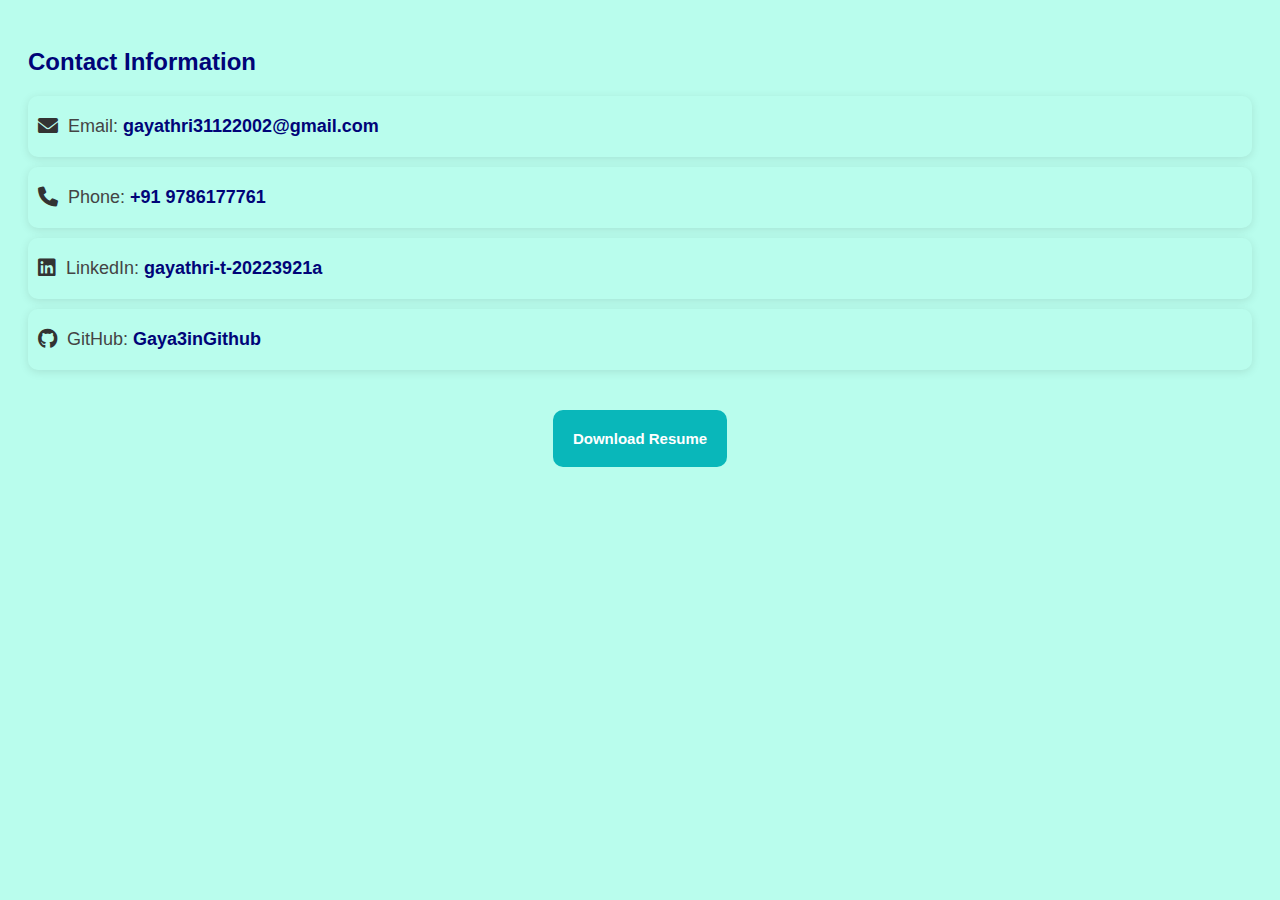
<file: contact.html>
<!DOCTYPE html>
<html lang="en">
<head>
    <meta charset="UTF-8">
    <meta name="viewport" content="width=device-width, initial-scale=1.0">
    <title>Contact Info</title>
    <!-- Link to external CSS -->
    <link rel="stylesheet" href="contact.css">
    <!-- Link to Font Awesome for icons -->
    <link rel="stylesheet" href="https://cdnjs.cloudflare.com/ajax/libs/font-awesome/6.0.0-beta3/css/all.min.css">
</head>
<body>
    <h2>Contact Information</h2>

    <div class="contact-info">
        <i class="fas fa-envelope"></i>
        <p>Email: <a href="mailto:gayathri31122002@gmail.com">gayathri31122002@gmail.com</a></p>
    </div>

    <div class="contact-info">
        <i class="fas fa-phone"></i>
        <p>Phone: <a href="tel:+919786177761">+91 9786177761</a></p>
    </div>

    <div class="contact-info">
        <i class="fab fa-linkedin"></i>
        <p>LinkedIn: <a href="https://linkedin.com/in/gayathri-t-20223921a" target="_blank">gayathri-t-20223921a</a></p>
    </div>

    <div class="contact-info">
        <i class="fab fa-github"></i>
        <p>GitHub: <a href="https://github.com/Gaya3inGithub" target="_blank">Gaya3inGithub</a></p>
    </div>
	
	<div align="center">
		<button class="res"><a class="d" href="Gayathri T.pdf"Download="Gayathi T resume.pdf">Download Resume</a> </button>
	</div>
	
</body>
</html>
</file>
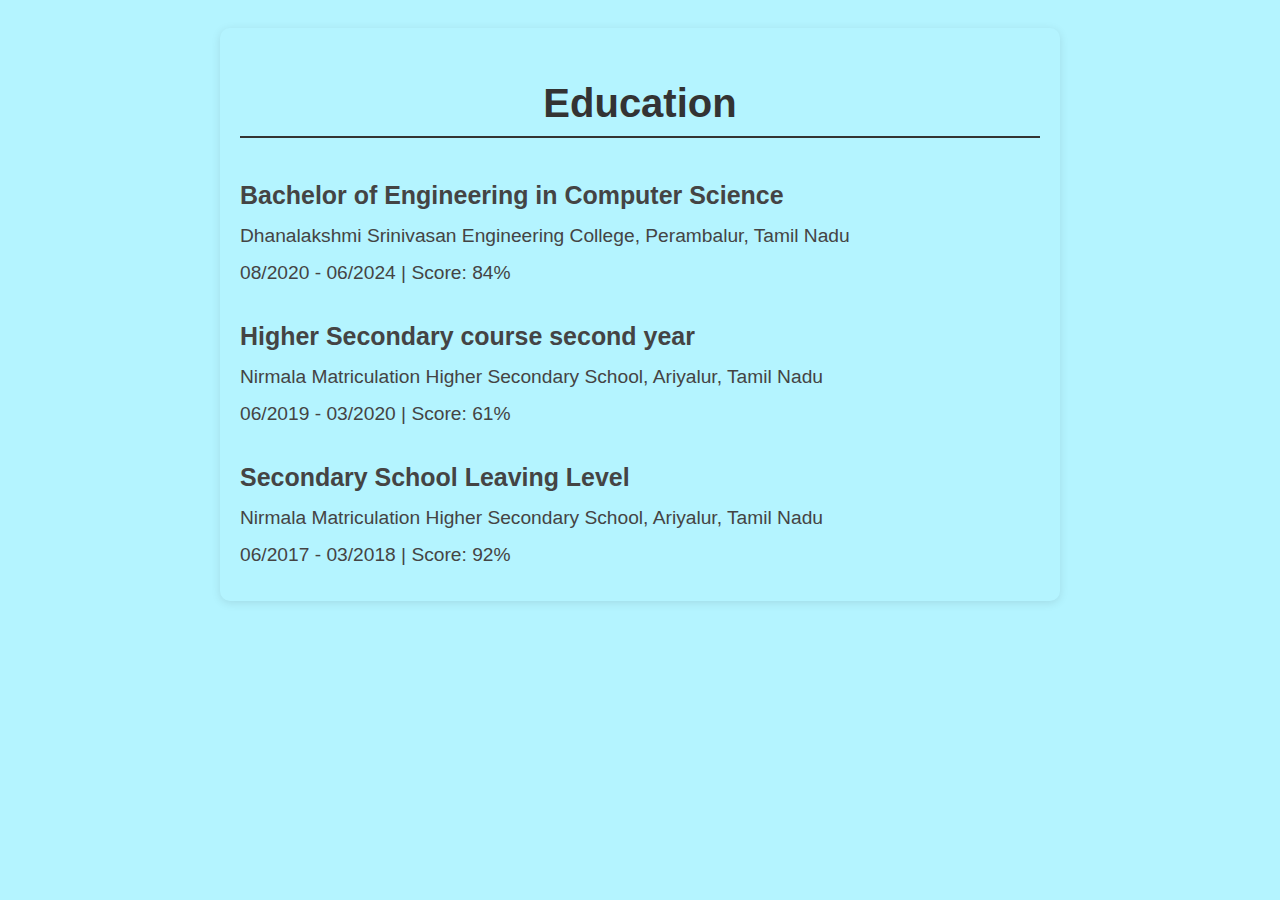
<file: education.html>
<!DOCTYPE html>
<html lang="en">
<head>
    <meta charset="UTF-8">
    <meta name="viewport" content="width=device-width, initial-scale=1.0">
    <title>Education</title>
    <link rel="stylesheet" href="education.css"> <!-- Link to the CSS file -->
</head>
<body>
    <div class="container">
        <h2>Education</h2><br>
        <p><strong>Bachelor of Engineering in Computer Science</strong></p>
        <p>Dhanalakshmi Srinivasan Engineering College, Perambalur, Tamil Nadu</p>
        <p>08/2020 - 06/2024 | Score: 84%</p><br>

        <p><strong>Higher Secondary course second year</strong></p>
        <p>Nirmala Matriculation Higher Secondary School, Ariyalur, Tamil Nadu</p>
        <p>06/2019 - 03/2020 | Score: 61%</p><br>

        <p><strong>Secondary School Leaving Level</strong></p>
        <p>Nirmala Matriculation Higher Secondary School, Ariyalur, Tamil Nadu</p>
        <p>06/2017 - 03/2018 | Score: 92%</p>
    </div>
</body>
</html>
</file>
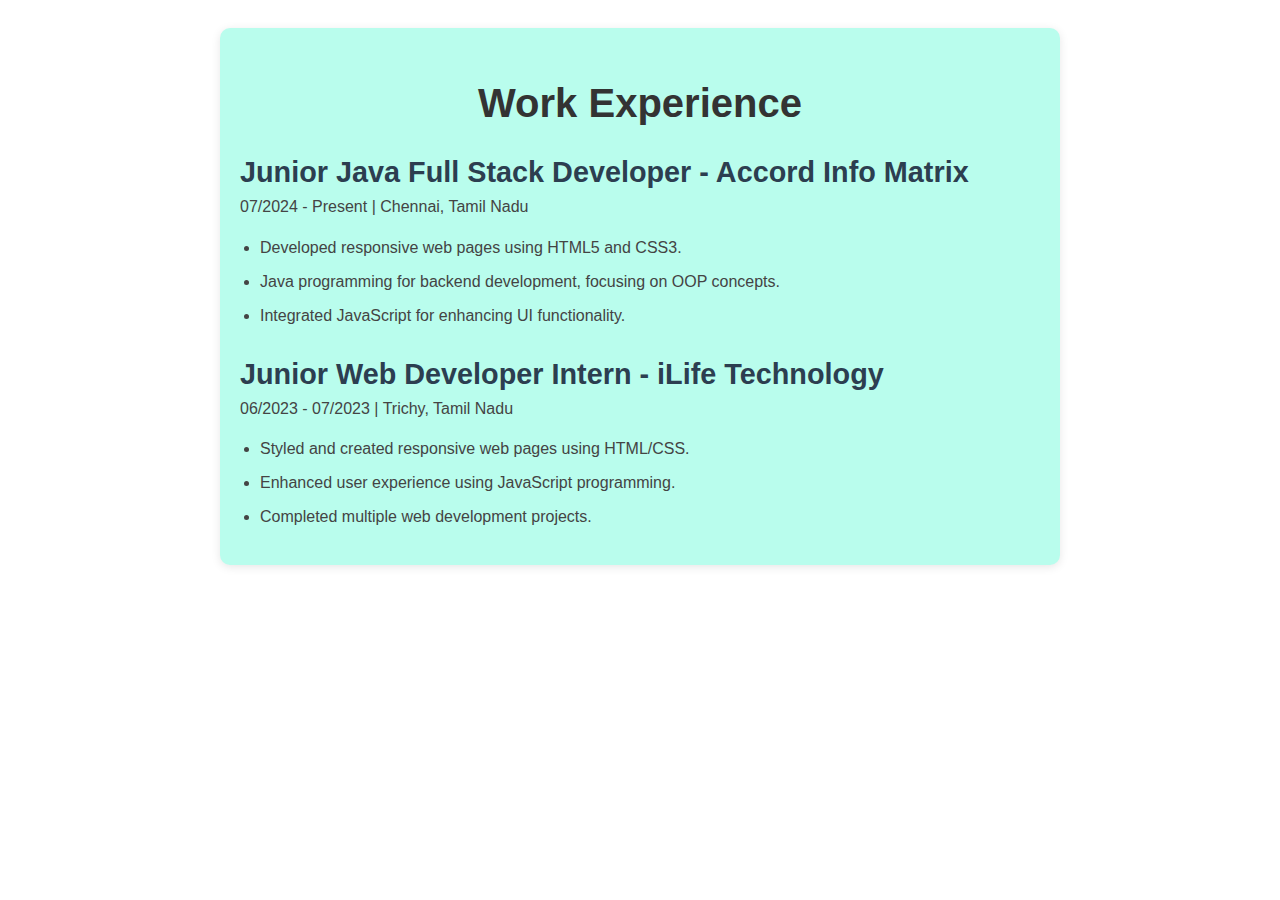
<file: experience.html>
<!DOCTYPE html>
<html lang="en">
<head>
    <meta charset="UTF-8">
    <meta name="viewport" content="width=device-width, initial-scale=1.0">
    <title>Work Experience</title>
    <link rel="stylesheet" href="work-experience.css"> <!-- Link to the CSS file -->
</head>
<body>
    <div class="container">
        <h2>Work Experience</h2>
        <h3>Junior Java Full Stack Developer - Accord Info Matrix</h3>
        <p>07/2024 - Present | Chennai, Tamil Nadu</p>
        <ul>
            <li>Developed responsive web pages using HTML5 and CSS3.</li>
            <li>Java programming for backend development, focusing on OOP concepts.</li>
            <li>Integrated JavaScript for enhancing UI functionality.</li>
        </ul>

        <h3>Junior Web Developer Intern - iLife Technology</h3>
        <p>06/2023 - 07/2023 | Trichy, Tamil Nadu</p>
        <ul>
            <li>Styled and created responsive web pages using HTML/CSS.</li>
            <li>Enhanced user experience using JavaScript programming.</li>
            <li>Completed multiple web development projects.</li>
        </ul>
    </div>
</body>
</html>
</file>
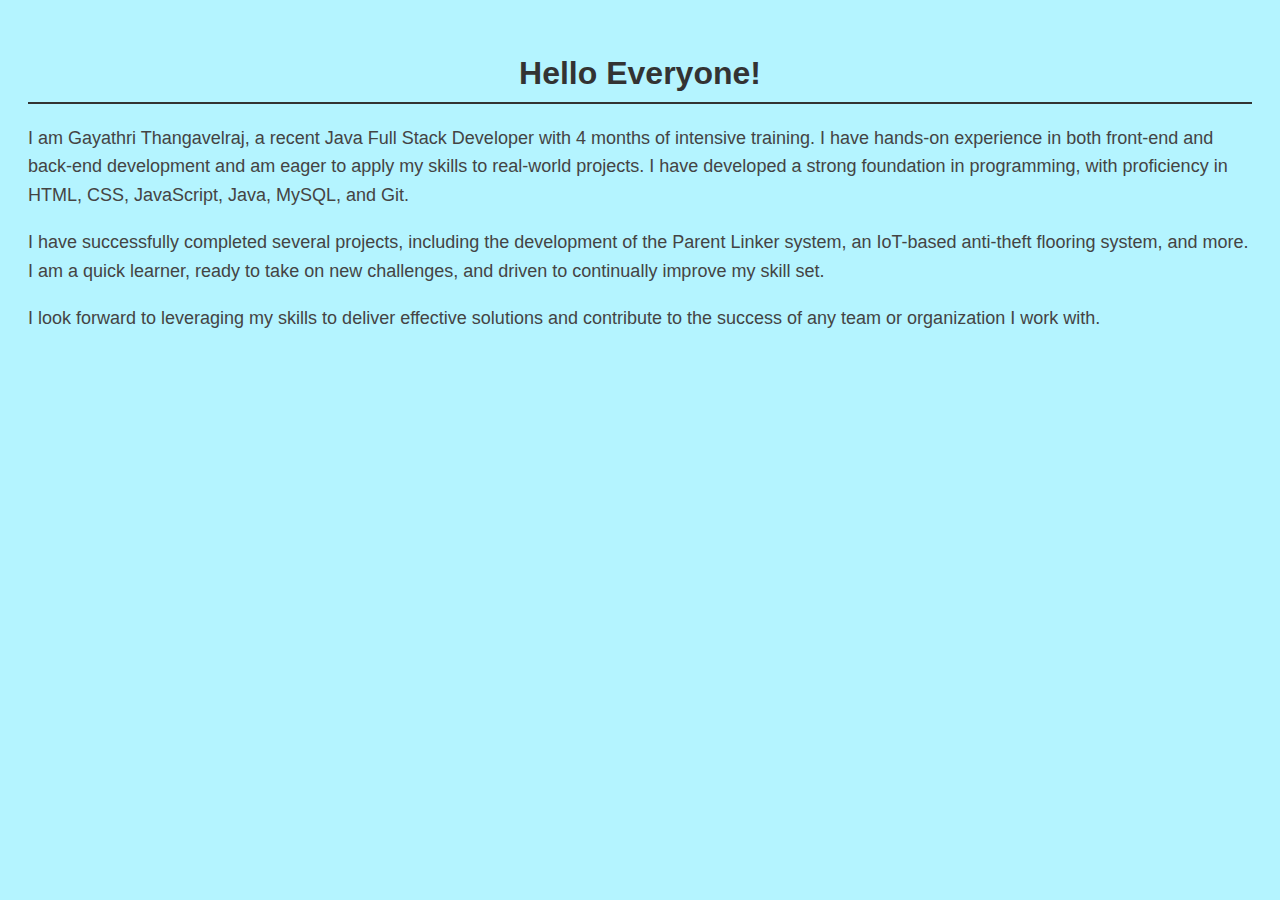
<file: home.html>
<!DOCTYPE html>
<html lang="en">
<head>
    <meta charset="UTF-8">
    <meta name="viewport" content="width=device-width, initial-scale=1.0">
    <title>Home</title>
	<link rel="stylesheet" href="home.css">
    <style>
        body {
            font-family: Arial, sans-serif;
            padding: 20px;
        }

        h2 {
            color: #333;
        }

        p {
            font-size: 18px;
            line-height: 1.6;
        }
    </style>
</head>
<body>
    <h2>Hello Everyone!</h2>
    <p>
        I am Gayathri Thangavelraj, a recent Java Full Stack Developer with 4 months of intensive training. I have hands-on experience in both front-end and back-end development and am eager to apply my skills to real-world projects. I have developed a strong foundation in programming, with proficiency in HTML, CSS, JavaScript, Java, MySQL, and Git.
    </p>
    <p>
        I have successfully completed several projects, including the development of the Parent Linker system, an IoT-based anti-theft flooring system, and more. I am a quick learner, ready to take on new challenges, and driven to continually improve my skill set.
    </p>
    <p>
        I look forward to leveraging my skills to deliver effective solutions and contribute to the success of any team or organization I work with.
    </p>
</body>
</html>
</file>
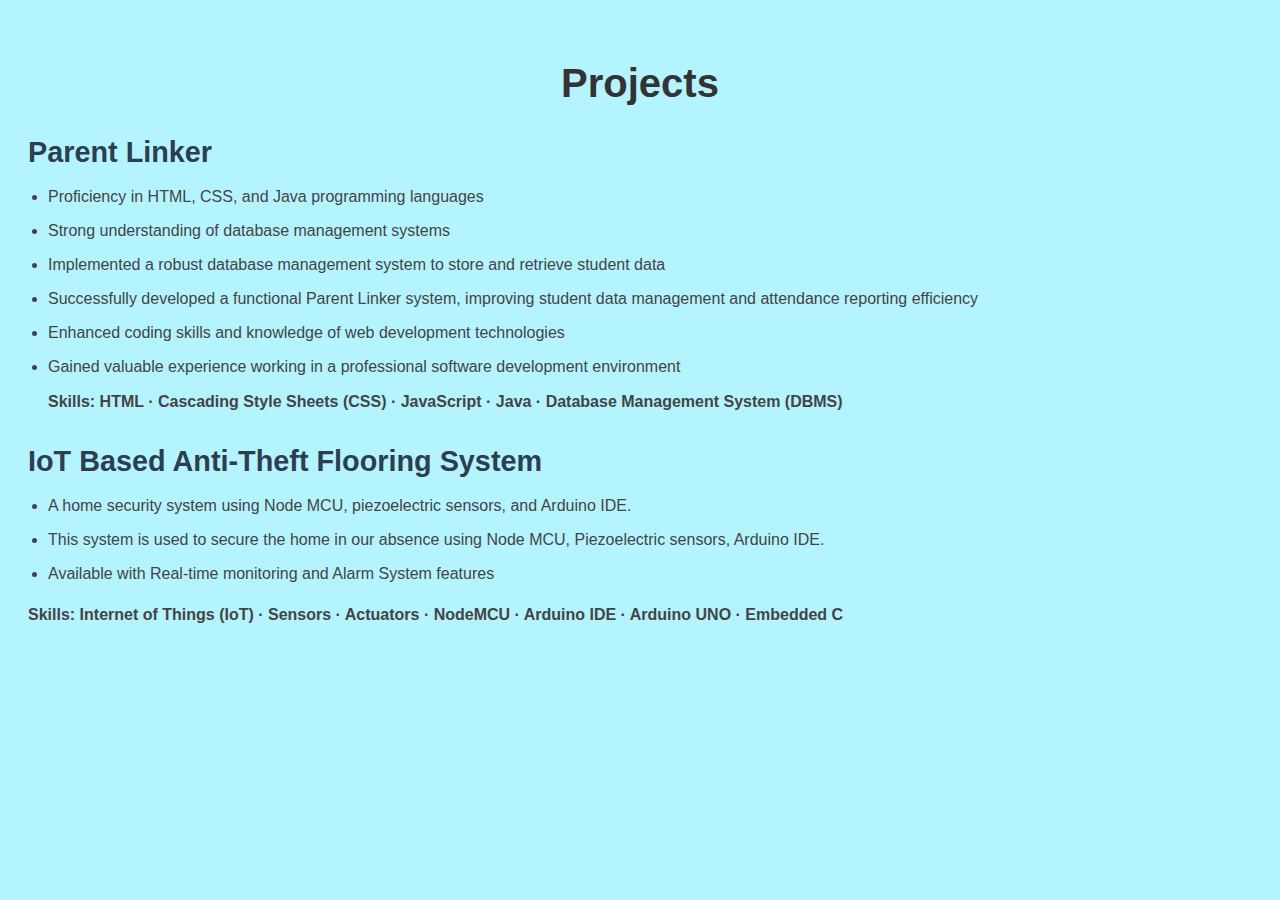
<file: projects.html>
<!DOCTYPE html>
<html lang="en">
<head>
    <meta charset="UTF-8">
    <meta name="viewport" content="width=device-width, initial-scale=1.0">
    <title>Projects</title>
	<link rel="stylesheet" href="projects.css">

</head>
<body>
    <h2>Projects</h2>
    <h3>Parent Linker</h3>
	<ul>
	<li>Proficiency in HTML, CSS, and Java programming languages </li>
	<li>Strong understanding of database management systems </li>
	<li>Implemented a robust database management system to store and retrieve student data
	<li>Successfully developed a functional Parent Linker system, improving student data management and attendance reporting efficiency</li>
	<li>Enhanced coding skills and knowledge of web development technologies</li>
	<li>Gained valuable experience working in a professional software development environment</li>
     <p><strong>Skills: HTML · Cascading Style Sheets (CSS) · JavaScript · Java · Database Management System (DBMS)</Strong></p>
	 </ul>
	 
    <h3>IoT Based Anti-Theft Flooring System</h3>
	<ul>
    <li>A home security system using Node MCU, piezoelectric sensors, and Arduino IDE.</li>
	<li>This system is used to secure the home in our absence using Node MCU, Piezoelectric sensors, Arduino IDE.</li> 
	<li>Available with Real-time monitoring and Alarm System features</li>
	</ul>
	<p><strong>Skills: Internet of Things (IoT) · Sensors · Actuators · NodeMCU · Arduino IDE · Arduino UNO · Embedded C</strong></p>
</body>
</html>
</file>
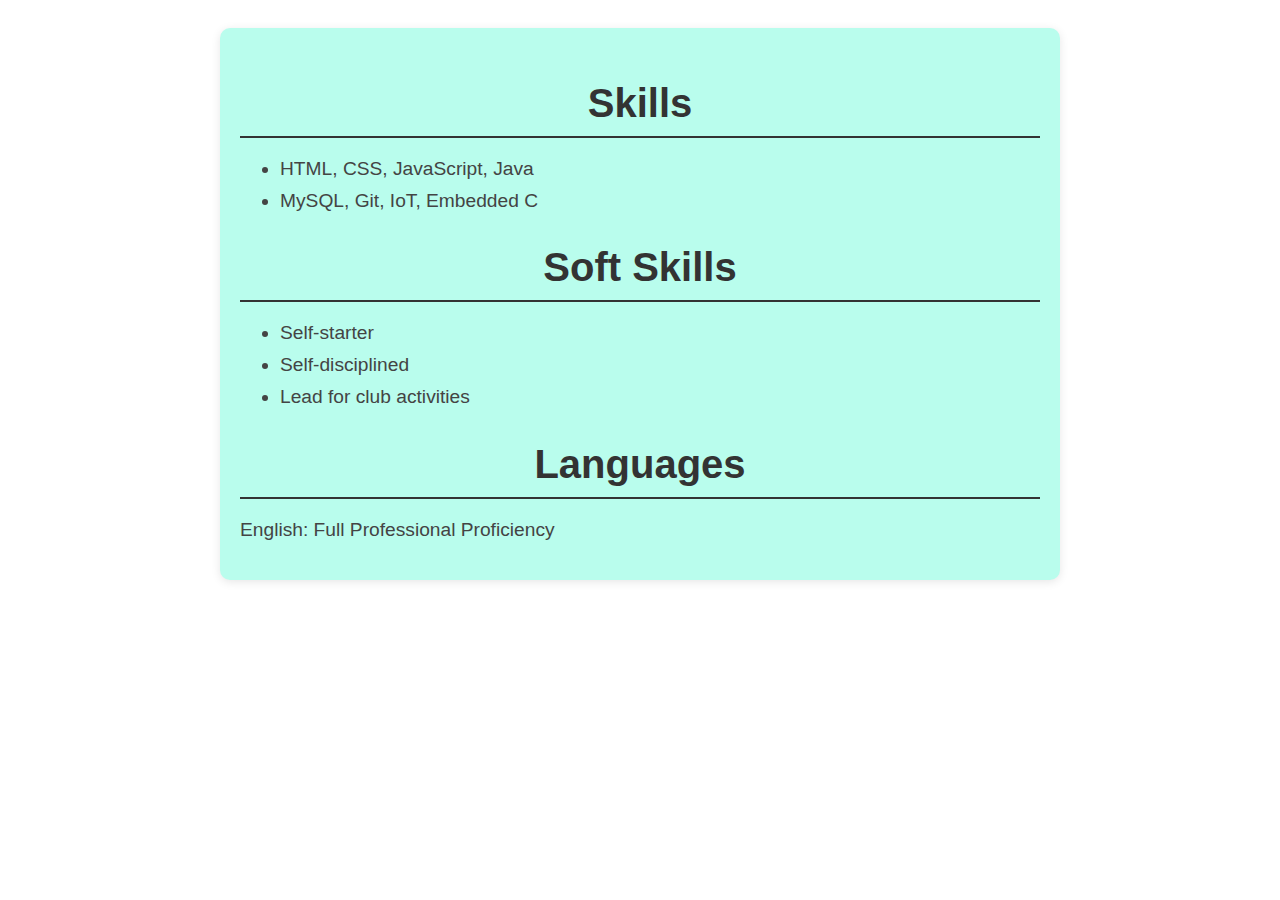
<file: skills.html>
<!DOCTYPE html>
<html lang="en">
<head>
    <meta charset="UTF-8">
    <meta name="viewport" content="width=device-width, initial-scale=1.0">
    <title>Skills</title>
    <link rel="stylesheet" href="skills.css"> <!-- Link to the CSS file -->
</head>
<body>
    <div class="container">
        <h2>Skills</h2>
        <ul>
            <li>HTML, CSS, JavaScript, Java</li>
            <li>MySQL, Git, IoT, Embedded C</li>
        </ul>

        <h2>Soft Skills</h2>
        <ul>
            <li>Self-starter</li>
            <li>Self-disciplined</li>
            <li>Lead for club activities</li>
        </ul>

        <h2>Languages</h2>
        <p>English: Full Professional Proficiency</p>
    </div>
</body>
</html>
</file>
<file: contact.css>
/* styles.css */

body {
    font-family: Arial, sans-serif;
    padding: 20px;
    background-color:#B9FDED;; 
    color: #333; /* Darker text for better readability */
}

h2 {
    margin-bottom: 20px;
    font-size: 24px;
    color: #000478;
}

p {
    font-size: 18px;
    margin: 10px 0;
    color: #444;
}

.contact-info {
    display: flex;
    align-items: center;
    margin-bottom: 10px;
    padding: 10px;
    border-radius: 10px; /* Rounded corners */
    box-shadow: 0 2px 10px rgba(0, 0, 0, 0.1); /* Subtle shadow for depth */
}

.contact-info i {
    margin-right: 10px;
    color: #333;
    font-size: 20px; /* Larger icons */
}

a {
    text-decoration: none;
    color: #000478; 
    font-weight: bold;
}

a:hover {
    color: #0077b5;
}

@media (max-width: 600px) {
    body {
        padding: 10px;
    }
    
    .contact-info {
        flex-direction: column;
        align-items: flex-start;
    }

    .contact-info i {
        margin-bottom: 5px;
    }
}
.d{
	text-decoration:none;
	color:white;
	font-size:15px;
}
.res{
	background-color:#09b7ba;
	padding:20px;
	border:none;
	border-radius:10px;
	margin-top:30px;
}
</file>
<file: education.css>
/* education.css */

body {
    font-family: Arial, sans-serif;
    padding: 20px;
    background-color: #B4F4FF;  /* Light background */
    color: #444; /* Darker text for readability */
}

h2 {
    color: #333;
    text-align: center; /* Center the heading */
    margin-bottom: 20px; /* Space below heading */
    font-size: 2.5em; /* Larger font size for the main heading */
    border-bottom: 2px solid #333; /* Optional: Add a bottom border */
    padding-bottom: 10px; /* Space below the border */
}

p {
    font-size: 1.2em; /* Slightly larger font for readability */
    margin: 5px 0 15px; /* Space between paragraphs */
}

strong {
    font-size: 1.3em; /* Emphasize the degree names */
}

br {
    margin-bottom: 10px; /* Space between sections */
}

/* Container Styling */
.container {
    max-width: 800px; /* Limit the width of the content */
    margin: 0 auto; /* Center the container */
    padding: 20px;
    background:  #B4F4FF;  /* Light background color for the content area */
    border-radius: 10px; /* Rounded corners */
    box-shadow: 0 2px 10px rgba(0, 0, 0, 0.1); /* Subtle shadow for depth */
}
</file>
<file: work-experience.css>
/* work-experience.css */

body {
    font-family: Arial, sans-serif;
    padding: 20px;
    background-color:white; /* Light background for contrast */
    color: #444; /* Darker text for readability */
}

h2 {
    color: #333;
    text-align: center; /* Center the main heading */
    margin-bottom: 20px; /* Space below the heading */
    font-size: 2.5em; /* Larger font size for the main heading */
}

h3 {
    color: #2c3e50; /* Darker color for subheadings */
    margin-top: 30px; /* Space above subheadings */
    margin-bottom: 5px; /* Space below subheadings */
    font-size: 1.8em; /* Increase font size for subheadings */
}

p {
    font-size: 16px;
    line-height: 1.6; /* Improved line height for readability */
    margin: 5px 0 15px; /* Margins above and below paragraphs */
}

ul {
    list-style-type: disc; /* Default bullet points */
    padding-left: 20px; /* Indentation for list items */
}

li {
    font-size: 16px; /* Font size for list items */
    margin-bottom: 10px; /* Space between list items */
    line-height: 1.5; /* Improved line height for list items */
}

/* Optional: Add a container for better alignment */
.container {
    max-width: 800px; /* Limit the width of the content */
    margin: 0 auto; /* Center the container */
    padding: 20px;
    background: #B9FDED; /* White background for the content area */
    border-radius: 10px; /* Rounded corners */
    box-shadow: 0 2px 10px rgba(0, 0, 0, 0.1); /* Subtle shadow for depth */
}
</file>
<file: home.css>
/* home.css */

body {
    font-family: Arial, sans-serif;
    padding: 20px;
    background-color: #B4F4FF; /* Light background for better contrast */
    color: #444; /* Slightly darker text for readability */
}

h2 {
    color: #333;
    text-align: center; /* Center the heading */
    margin-bottom: 20px; /* Space below the heading */
    font-size: 2em; /* Increase font size for the heading */
    border-bottom: 2px solid #333; /* Add a bottom border */
    padding-bottom: 10px; /* Space below the border */
}

p {
    font-size: 18px;
    line-height: 1.6;
    margin-bottom: 15px; /* Space below paragraphs */
}

.container {
    max-width: 800px; /* Limit the width of the content */
    margin: 0 auto; /* Center the container */
    padding: 20px;

}

footer {
    text-align: center; /* Center footer text */
    margin-top: 30px; /* Space above footer */
    font-size: 14px; /* Smaller font for footer */
    color: #666; /* Lighter color for footer text */
}
</file>
<file: projects.css>
/* projects.css */

body {
    font-family: Arial, sans-serif;
    padding: 20px;
    background-color: #B4F4FF; /* Light background for contrast */
    color: #444; /* Darker text for readability */
}

h2 {
    color: #333;
    text-align: center; /* Center the main heading */
    margin-bottom: 20px; /* Space below the heading */
    font-size: 2.5em; /* Larger font size for the main heading */
}

h3 {
    color: #2c3e50; /* Darker color for subheadings */
    margin-top: 30px; /* Space above subheadings */
    margin-bottom: 5px; /* Space below subheadings */
    font-size: 1.8em; /* Larger font size for subheadings */
}

p {
    font-size: 16px;
    line-height: 1.6; /* Improved line height for readability */
    margin: 5px 0 15px; /* Margins above and below paragraphs */
}

ul {
    list-style-type: disc; /* Default bullet points */
    padding-left: 20px; /* Indentation for list items */
}

li {
    font-size: 16px; /* Font size for list items */
    margin-bottom: 10px; /* Space between list items */
    line-height: 1.5; /* Improved line height for list items */
}

/* Container Styling */
.container {
    max-width: 800px; /* Limit the width of the content */
    margin: 0 auto; /* Center the container */
    padding: 20px;
    background: #B9FDED; /* Light background color for the content area */
    border-radius: 10px; /* Rounded corners */
    box-shadow: 0 2px 10px rgba(0, 0, 0, 0.1); /* Subtle shadow for depth */
}
</file>
<file: skills.css>
/* skills.css */

body {
    font-family: Arial, sans-serif;
    padding: 20px;
    background-color: white; /* Light background */
    color: #444; /* Darker text for readability */
}

h2 {
    color: #333;
    text-align: center; /* Center the headings */
    margin-bottom: 20px; /* Space below headings */
    font-size: 2.5em; /* Larger font size for main headings */
    border-bottom: 2px solid #333; /* Optional: Add a bottom border */
    padding-bottom: 10px; /* Space below the border */
}

ul {
    list-style-type: disc; /* Default bullet points */
    padding-left: 40px; /* Indentation for list items */
    font-size: 1.2em; /* Slightly larger font size for readability */
    margin-bottom: 20px; /* Space below lists */
}

li {
    margin-bottom: 10px; /* Space between list items */
}

p {
    font-size: 1.2em; /* Larger font for language proficiency */
    margin-top: 10px; /* Space above the paragraph */
}

/* Container Styling */
.container {
    max-width: 800px; /* Limit the width of the content */
    margin: 0 auto; /* Center the container */
    padding: 20px;
    background: #B9FDED; /* Light background color for the content area */
    border-radius: 10px; /* Rounded corners */
    box-shadow: 0 2px 10px rgba(0, 0, 0, 0.1); /* Subtle shadow for depth */
}
</file>
